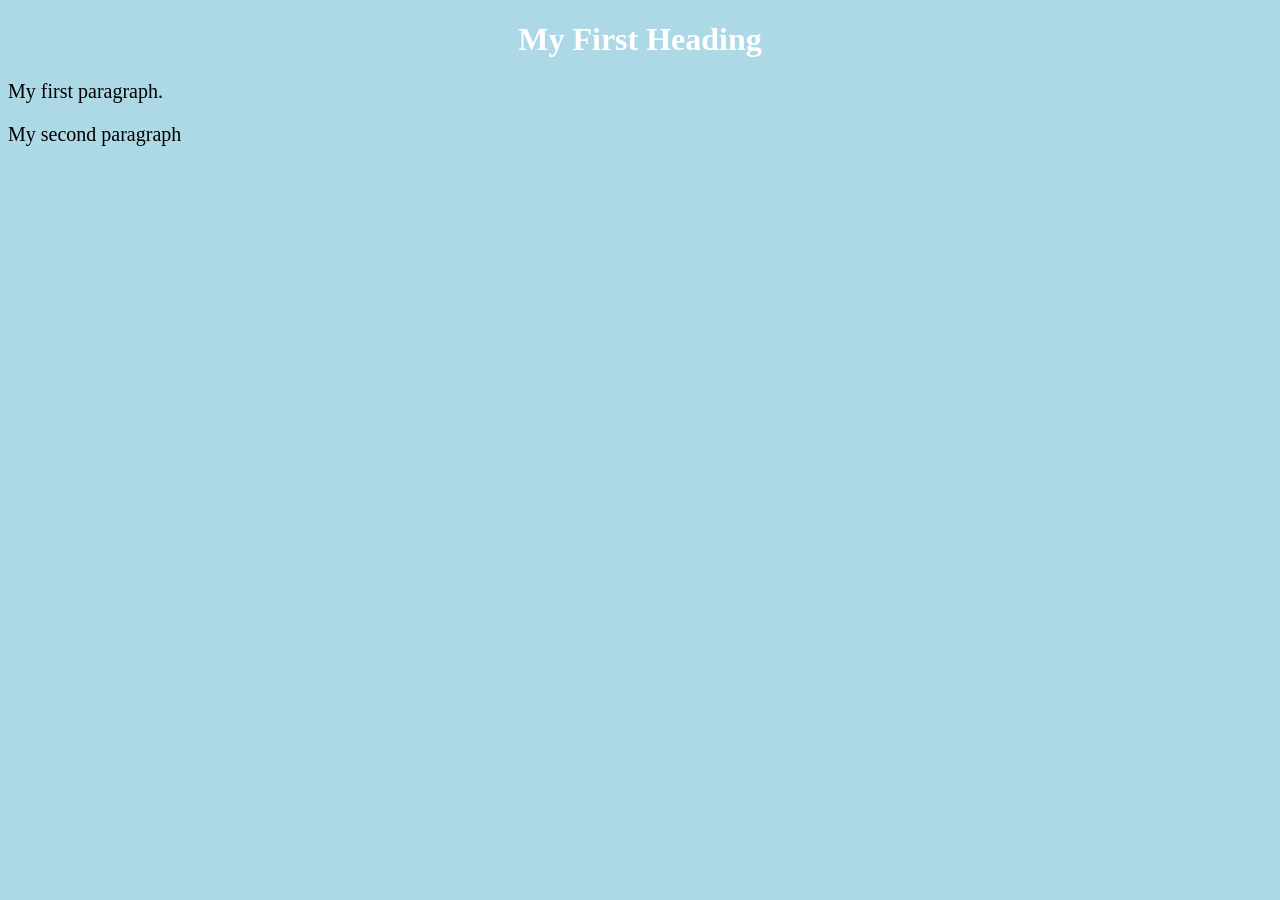
<file: index.html>
<!DOCTYPE html>
<html>
	<head>
		<title>Page Title</title>
		<link rel="stylesheet" href="styles.css">
	</head>
<body>
	<h1>My First Heading</h1>
	<p>My first paragraph.</p>
	<p>My second paragraph</p>
</body>
</html>
</file>
<file: styles.css>
body {
                          background-color: lightblue;
                        }

                        h1 {
                          color: white;
                          text-align: center;
                        }

                        p {
                          font-family: verdana;
                          font-size: 20px;
                        }
</file>
<file: css/styles.css>
body {
                          background-color: lightblue;
                        }

                        h1 {
                          color: white;
                          text-align: center;
                        }

                        p {
                          font-family: verdana;
                          font-size: 20px;
                        }
</file>
